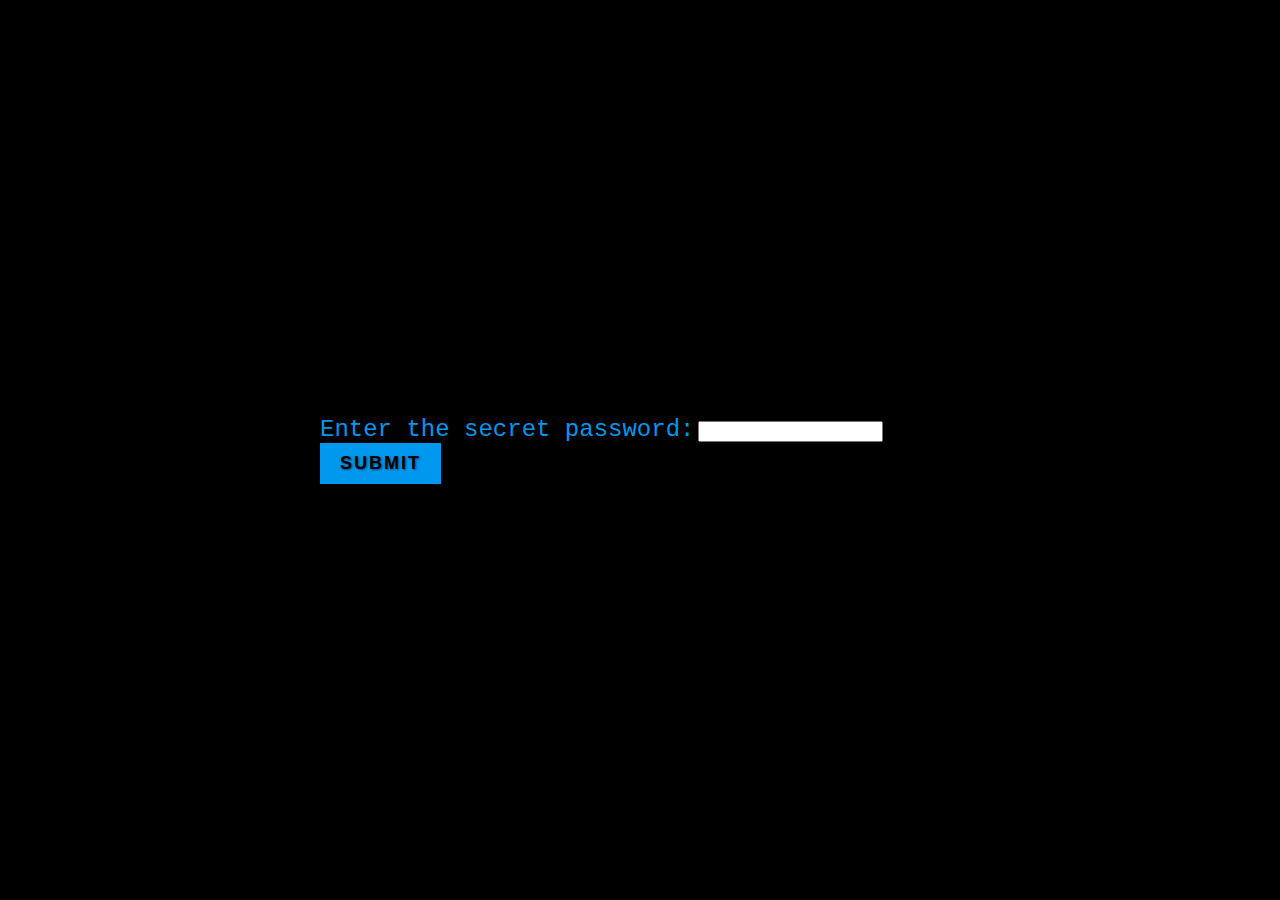
<file: index.html>
<!DOCTYPE html>
<html lang="en">
<head>
    <meta charset="UTF-8">
    <meta name="viewport" content="width=device-width, initial-scale=1.0">
    <title>BDUBS</title>
    <script src="script.js"></script>
    <link href = "landingPage.css" rel = "stylesheet">
</head>
<body>
    <div id="passwordForm">
        <label class="retro-text" for="password">Enter the secret password:</label>
        <input type="password" id="password" />
        <button class="retro-button" onclick="checkPassword()">Submit</button>
    </div>
</div>

</body>
</html>
</file>
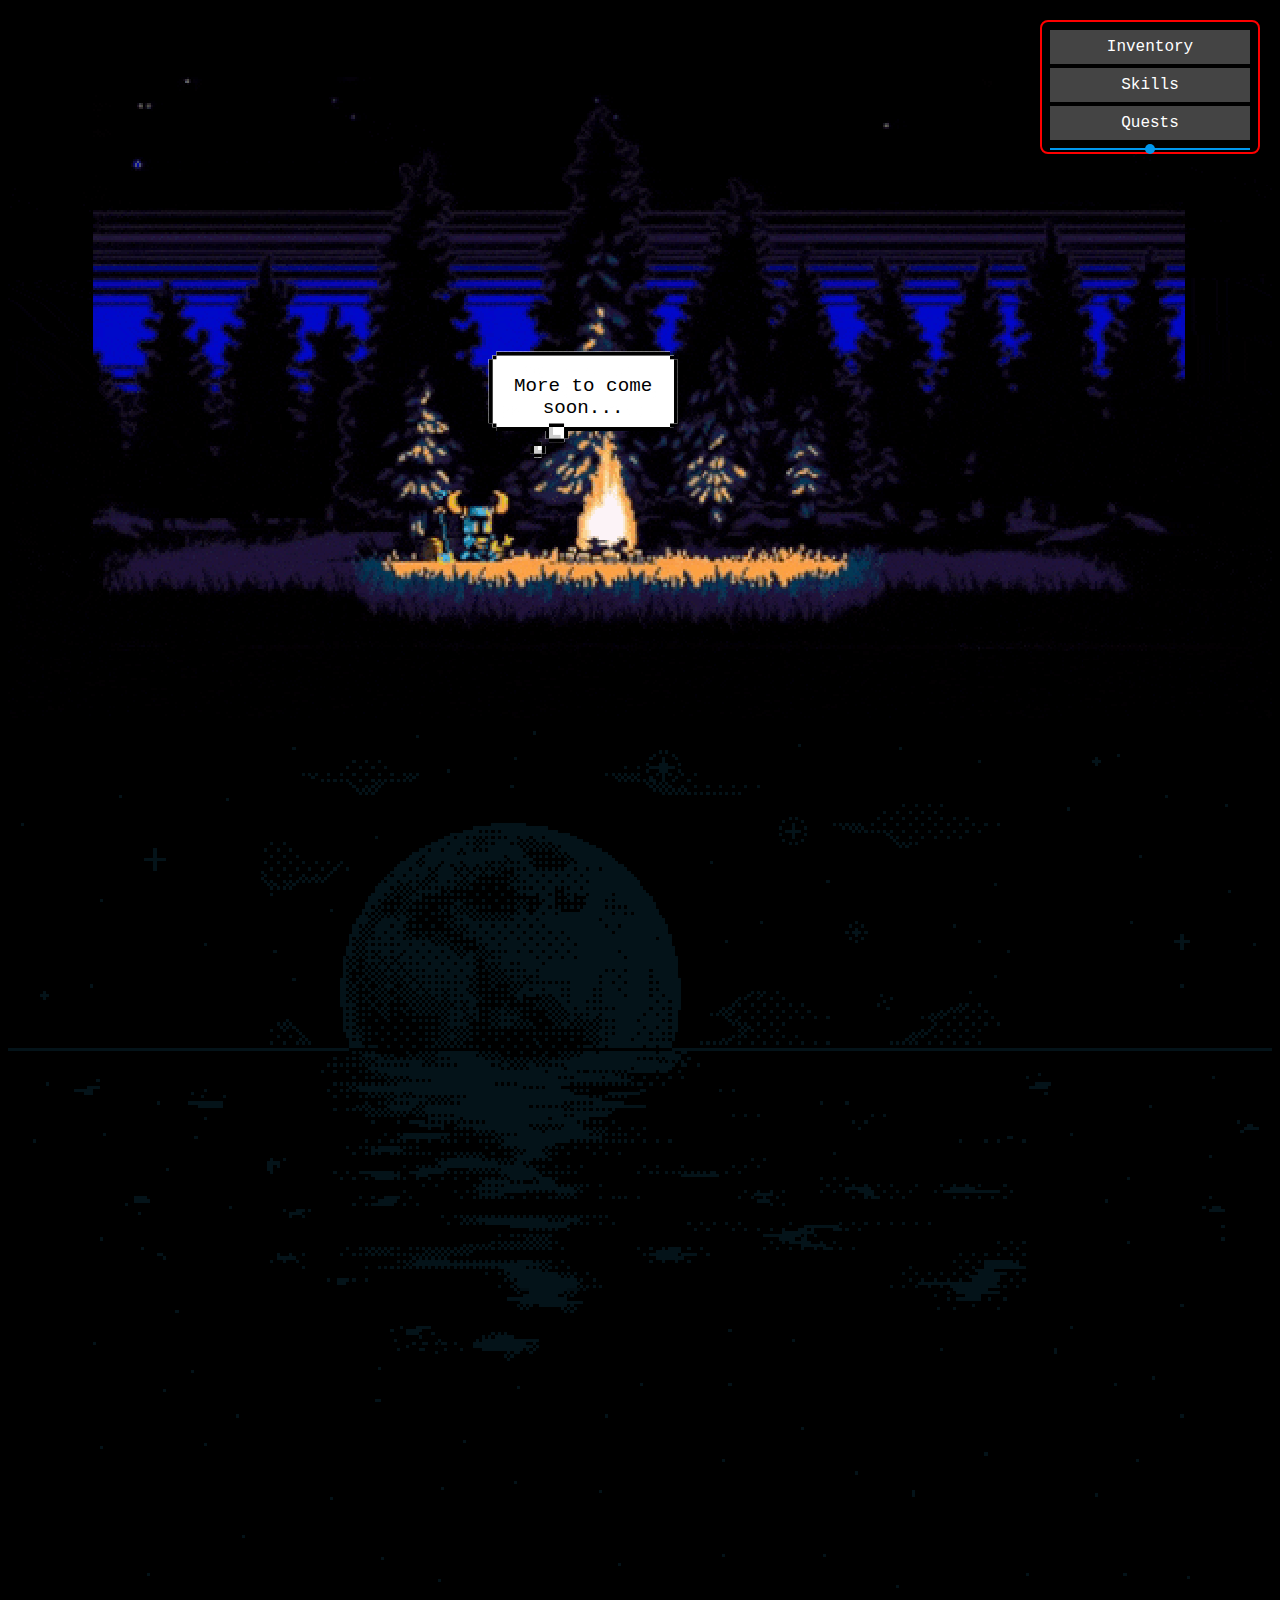
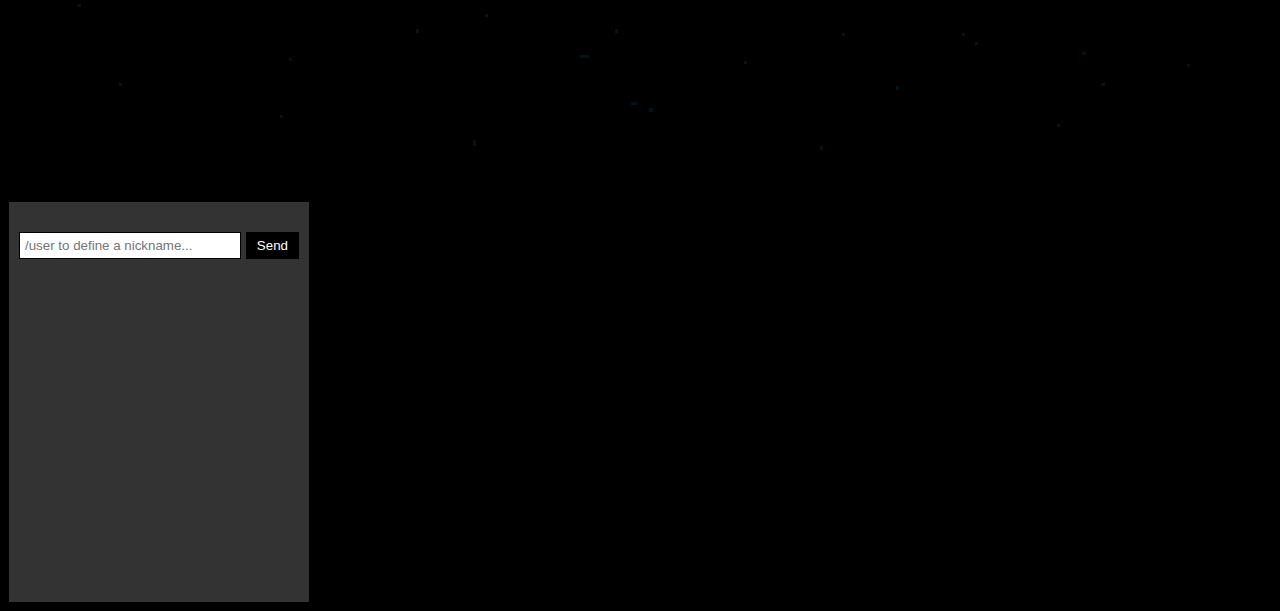
<file: content.html>
<!DOCTYPE html>
<html lang="en">
<head>
    <meta charset="UTF-8">
    <meta name="viewport" content="width=device-width, initial-scale=1.0">
    <title>BDUBS</title>
    <script src="script.js"></script>
    <link href = "content.css" rel = "stylesheet">
    <link href="https://fonts.googleapis.com/css2?family=Press+Start+2P&display=swap" rel="stylesheet">
</head>
<body>

    <!-- <div id="loading-screen">
        <div>
        <p id="loading-message">Loading...</p>
     </div>
        <div class="loading-bar"></div>
    </div> -->

    <div class="shovelknight-container">
        <img src="resources/shovelknight.gif" class="shovelknight">
        <div class="speech-bubble">
            <img src="resources/speechbubble.png" alt="Speech Bubble">
            <p id="quote-text"></p>
        </div>
    </div>



    <div>
        <img src="resources/bg.png" id="bg2">
    </div>

    <div class="menu-bar">
        <ul class="menu-list">
          <li class="menu-item">Inventory</li>
          <li class="menu-item skills">Skills
            <ul class="sub-menu">
              <li class="sub-menu-item">Spell 1</li>
              <li class="sub-menu-item">Spell 2</li>
              <li class="sub-menu-item">Spell 3</li>
            </ul>
          </li>
          <li class="menu-item quests">Quests
            <ul class="sub-menu">
              <li class="sub-menu-item">Quest 1</li>
              <li class="sub-menu-item">Quest 2</li>
              <li class="sub-menu-item">Quest 3</li>
            </ul>
          </li>
        </ul>
        <input type="range" id="volume-slider" min="0" max="1" step="0.1" value="0.5">
      </div>

      <div id="quests-popup" style="display: none;"></div>

      <div id="chat-container">
        <div id="chat-log"></div>
        <div id="chat-input">
          <input type="text" id="message-input" placeholder="/user to define a nickname...">
          <button id="send-button">Send</button>
        </div>
      </div>

    <audio id="bg-music" loop>
        <source src="resources/LofiAttempt2NoGuitar.mp3" type="audio/mp3">
        Your browser does not support the audio element.
    </audio> 



</body>
</html>
</file>
<file: landingPage.css>
@keyframes slideIn {
    0% {
        transform: translateY(-100%);
        opacity: 0;
    }
    100% {
        transform: translateY(0);
        opacity: 1;
    }
}

#passwordForm{
    position: absolute;
    top: 50%;
    left: 50%;
    transform: translate(-50%, -50%);
}

.animated {
    animation: slideIn 1s ease-in-out;
}

body {
    /* image-rendering: pixelated; */
    font-family: russiangothic,ms ui gothic,nec_apc3,Tahoma;
    background-color: #000;
    text-shadow: var(--body-text-shadow);
}

.retro-text {
    font-family: 'Courier New', monospace;
    font-size: 24px;
    color: #0097ee;
    text-shadow: 2px 2px 4px #000;
}

/* Retro Button Styles */
.retro-button {
    display: inline-block;
    background-color: #0097ee;
    color: #000;
    padding: 10px 20px;
    font-size: 18px;
    font-weight: bold;
    border: none; 
    text-transform: uppercase;
    letter-spacing: 2px;
    text-shadow: 1px 1px 2px rgba(0, 0, 0, 0.5);
    box-shadow: 2px 2px 4px rgba(0, 0, 0, 0.3);
  }
  
  .retro-button:hover {
    background-color: #FFC107;
    cursor: pointer;
  }
</file>
<file: content.css>
#loading-screen {
    position: fixed;
    top: 0;
    left: 0;
    width: 100%;
    height: 100%;
    background-color: #000;
    display: flex;
    align-items: center;
    justify-content: center;
    z-index: 9999;
}

#loading-message {
    color: #fff;
    font-size: 24px;
}

@keyframes loading-animation {
    0% {
      width: 0%;
    }
    100% {
      width: 100%;
    }
  }
  
  .loading-bar {
    width: 0%;
    height: 10px;
    background-color: #00ff00;
    animation: loading-animation 3s linear infinite;
  }



  body {
    /* image-rendering: pixelated; */
    font-family: russiangothic,ms ui gothic,nec_apc3,Tahoma;
    background-color: #000;
    text-shadow: var(--body-text-shadow);
  }
  
  hr {
    border: 1px dashed #00ff00;
  }

  a {
    color: #00ff00;
    text-decoration: underline;
  }
  a:hover {
    color: #ff00ff;
    text-decoration: none;
  }
  
  .box {
    border: 1px solid #00ff00;
    background-color: #000;
    padding: 10px;
  }

  img {
    overflow-clip-margin: content-box;
    overflow: clip;
}

.shovelknight-container {
  z-index: -999;
  background-size: cover;
  image-rendering: pixelated;
  background-color: #000;
  width: 100%;
  top:0;
  left:0;
  position: relative;
}

.shovelknight{
  z-index: -999;
  background-size: cover;
  image-rendering: pixelated;
  background-color: #000;
  width: 100%;
  top:0;
  left:0;
  position: relative;
}

/* Speech Bubble */
.speech-bubble {
  position: absolute;
  display: flex;
  justify-content: center;
  align-items: center;
  width: 15%;
  text-align: center;
  top:48%;
  left:38%;
  animation: speech-bubble-animation 30s infinite;
}

#quote-text {
  font-family: "Courier New", monospace; /* Retro-style font */
  font-size: 70%;
  color: #000000; /* Retro-style text color */
  position: absolute;
  top: 24%;
  left: 50%;
  transform: translate(-50%, -50%);
  width: 80%;
}

@media (min-width: 1280px) {

  #quote-text {
    font-size: 1.2rem; /* Adjust the font size for smaller screens */
  }
}

@media (min-width: 2560px) {

  #quote-text {
    font-size: 2rem; /* Adjust the font size for smaller screens */
  }
}

.speech-bubble img {
  width: 100%;
  height: auto;
  image-rendering: pixelated;
}

#bg2 {
  z-index: -999;
  background-size: cover;
  image-rendering: pixelated;
  background-color: #000;
  width: 100%;
  position: relative;
}

/*bg music block */

#audio-player {
  position: fixed;
  bottom: 10px;
  right: 10px;
}

#volume-slider {
  -webkit-appearance: none;
  background-color: transparent;
  height: 10px;
  width: 200px;
  border: none;
  outline: none;
  padding: 0;
  margin: 0;
  position: absolute;
  overflow: hidden;
}

#volume-slider::-webkit-slider-runnable-track {
  background-color: #0097ee; /* Set the track color */
  height: 2px;
}

#volume-slider::-webkit-slider-thumb {
  -webkit-appearance: none;
  background-color: #0097ee; /* Set the thumb color */
  width: 10px;
  height: 10px;
  border-radius: 50%;
  position: relative;
  z-index: 2;
  margin-top: -4px;
}

/* Add pixelated effect */
#volume-slider::-webkit-slider-thumb {
  image-rendering: pixelated;
  image-rendering: -moz-crisp-edges;
  image-rendering: crisp-edges;
}



@keyframes speech-bubble-animation {
  0%, 90%, 100% {
    opacity: 0;
  }
  10%, 80% {
    opacity: 1;
  }
}




.menu-bar {
  position: fixed;
  top: 20px;
  right: 20px;
  background-color: #000;
  border: 2px solid #f00;
  border-radius: 8px;
  padding: 8px;
  width: 200px;
  font-family: "Courier New", monospace;
  font-size: 16px;
}

.menu-list {
  list-style-type: none;
  padding: 0;
  margin: 0;
}

.menu-item {
  background-color: #444;
  color: #fff;
  padding: 8px;
  margin-bottom: 4px;
  text-align: center;
  cursor: pointer;
}

.menu-item:hover {
  background-color: #666;
}

.sub-menu {
  display: none;
  margin-top: 4px;
  padding: 0;
}

.sub-menu-item {
  background-color: #666;
  color: #fff;
  padding: 8px;
  margin-bottom: 4px;
  text-align: center;
  cursor: pointer;
}

.sub-menu-item:hover {
  background-color: #888;
}

/* Chat Message Box */
#chat-container {
  width: 300px;
  height: 400px;
  border: 1px solid #000;
  background-color: #333;
  font-family: 'Press Start 2P', cursive;
  font-size: 12px;
  overflow: auto;
}

#chat-log {
  padding: 10px;
}

#chat-input {
  display: flex;
  padding: 10px;
  background-color: #333;
}

#message-input {
  flex-grow: 1;
  padding: 5px;
  border: 1px solid #000;
  background-color: #fff;
  color: #000;
}

#send-button {
  padding: 5px 10px;
  margin-left: 5px;
  border: 1px solid #000;
  background-color: #000;
  color: #fff;
}
</file>
